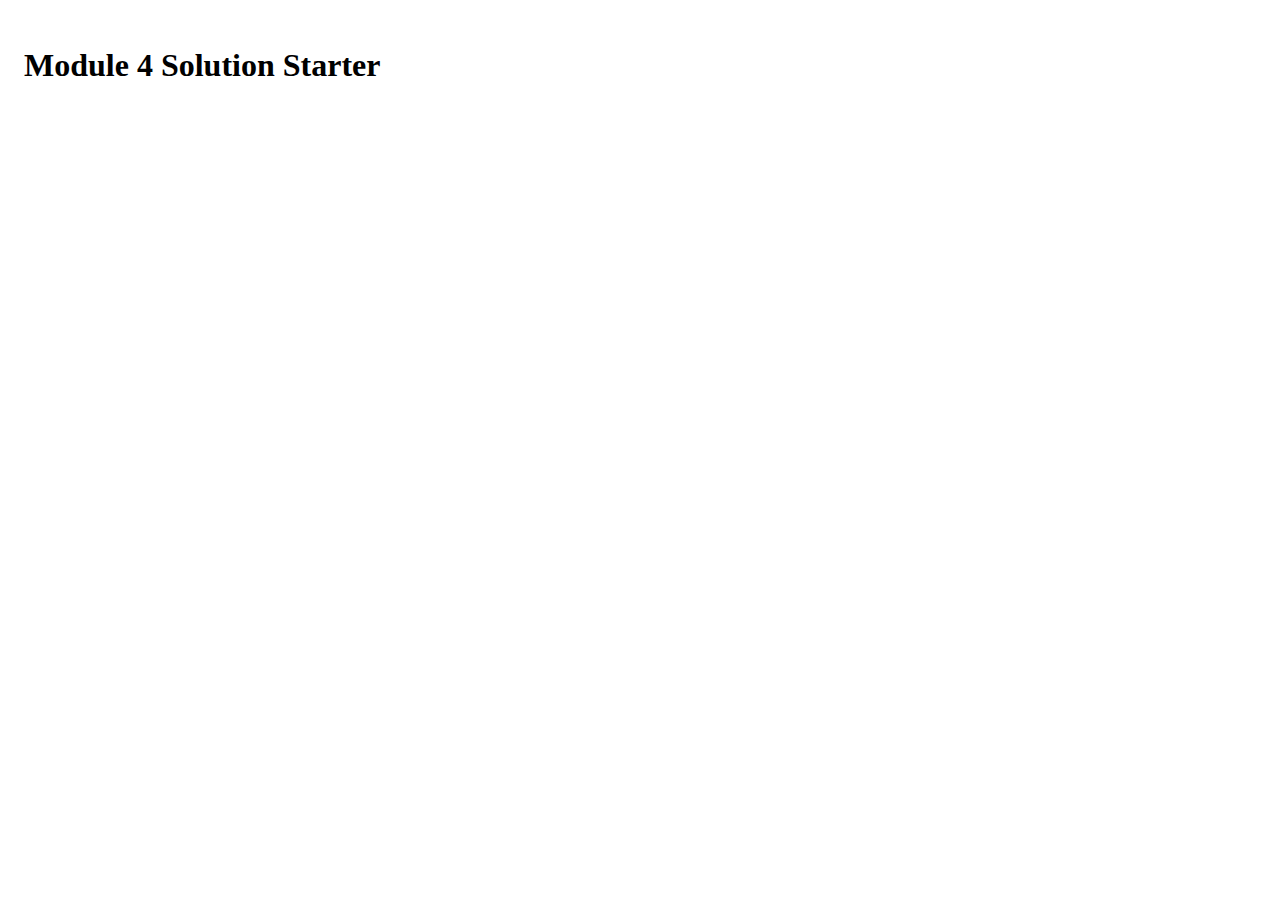
<file: index.html>
<!DOCTYPE html>
<html lang="en">
  <head>
    <meta charset="utf-8">
    <meta http-equiv="X-UA-Compatible" content="IE=edge">
    <title> Module 4 Starter </title> 
    <script src="speakhello.js"></script>   
    <script src="speakgoodbye.js"></script>   
    <script src="script.js"></script> 
  </head>
  <body>    
    <h1>  Module 4 Solution Starter </h1>    
  </body> 
</html>
</file>
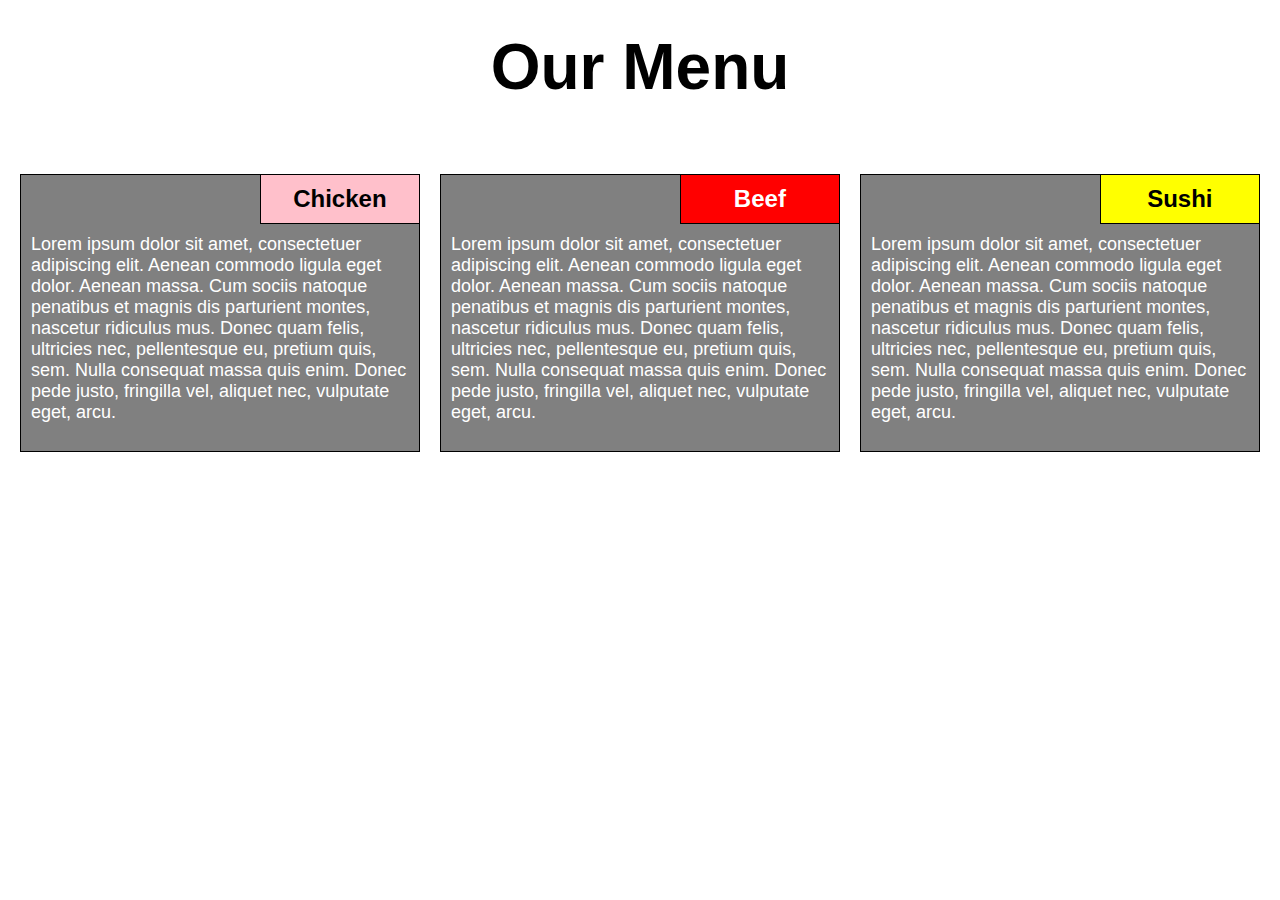
<file: mod2-solution/index.html>
<!DOCTYPE html>
<html>
<head>
	<meta charset="utf-8">
	<meta name="viewport" content="width=device-width, initial-scale=1.0">
	<link rel="stylesheet" href="styles.css">
	<title>Our Menu</title>
</head>

<body>

<h1>Our Menu</h1>

<div id="container"> 
    
    <div id="dev-col1" class="menu">  
        <div class="food-type chicken">
          Chicken
        </div>
        <p>
          Lorem ipsum dolor sit amet, consectetuer adipiscing elit. Aenean commodo ligula eget dolor. Aenean massa. Cum sociis natoque penatibus et magnis dis parturient montes, nascetur ridiculus mus. Donec quam felis, ultricies nec, pellentesque eu, pretium quis, sem. Nulla consequat massa quis enim. Donec pede justo, fringilla vel, aliquet nec, vulputate eget, arcu.
        </p>
    </div>

    <div id="dev-col2" class="menu">  
        <div class="food-type beef">
          Beef
        </div>
        <p>
          Lorem ipsum dolor sit amet, consectetuer adipiscing elit. Aenean commodo ligula eget dolor. Aenean massa. Cum sociis natoque penatibus et magnis dis parturient montes, nascetur ridiculus mus. Donec quam felis, ultricies nec, pellentesque eu, pretium quis, sem. Nulla consequat massa quis enim. Donec pede justo, fringilla vel, aliquet nec, vulputate eget, arcu.
        </p>
    </div>

    <div id="dev-col3" class="menu">  
        <div class="food-type sushi">
           Sushi
        </div>
        <p>
          Lorem ipsum dolor sit amet, consectetuer adipiscing elit. Aenean commodo ligula eget dolor. Aenean massa. Cum sociis natoque penatibus et magnis dis parturient montes, nascetur ridiculus mus. Donec quam felis, ultricies nec, pellentesque eu, pretium quis, sem. Nulla consequat massa quis enim. Donec pede justo, fringilla vel, aliquet nec, vulputate eget, arcu.
        </p>
    </div>

</div>

</body>
</file>
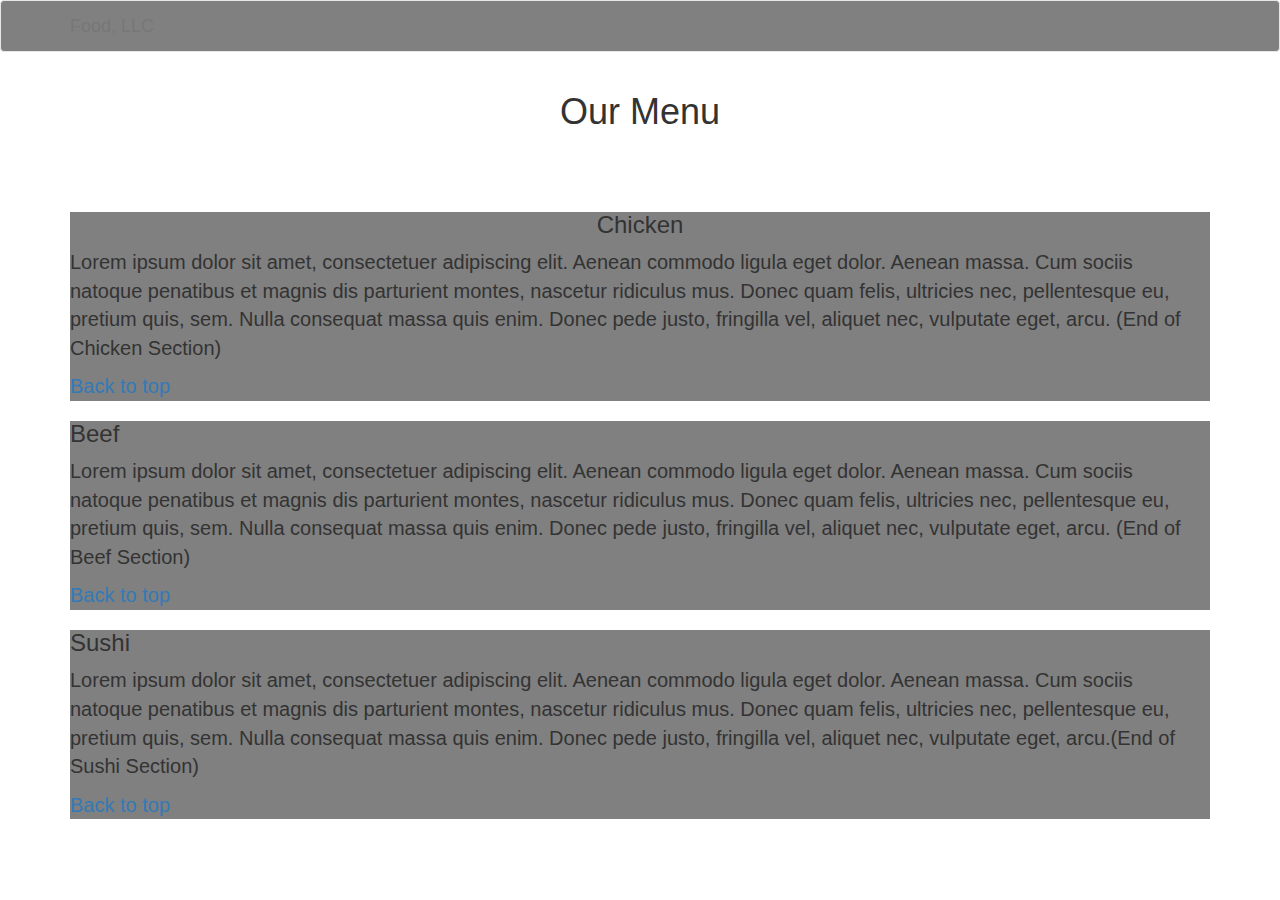
<file: mod3-solution/index.html>
<!DOCTYPE html>
<html lang="en">
  <head>
    <meta charset="utf-8">
    <meta http-equiv="X-UA-Compatible" content="IE=edge">
    <meta name="viewport" content="width=device-width, initial-scale=1">
   
    <title>Assignment 3</title>

    <!-- Latest compiled and minified CSS -->
    <link rel="stylesheet" href="https://maxcdn.bootstrapcdn.com/bootstrap/3.3.6/css/bootstrap.min.css">
    <link rel="stylesheet" type="text/css" href="css/styles.css" media="screen">    
  </head>
  <body>
    <header>
     <nav class="navbar navbar-default foodtype">
      <div class="container">
        <!-- Brand and toggle get grouped for better mobile display -->
        <div class="navbar-header">
          <button type="button" class="navbar-toggle collapsed visible-xs-block" data-toggle="collapse" data-target="#nav-list" aria-expanded="false">
            <span class="sr-only">Menu</span>
            <span class="icon-bar"></span>
            <span class="icon-bar"></span>
            <span class="icon-bar"></span>
          </button> 
          <a class="navbar-brand" href="#"> Food, LLC </a>
        </div>

        <!-- Collect the nav links, forms, and other content for toggling -->
        <div class="collapse navbar-collapse" id="nav-list">
          <ul class="nav navbar-nav navbar-right visible-xs-block">
            <li><a href="#chicken">Chicken</a></li>
            <li><a href="#beef">Beef</a></li>
            <li><a href="#sushi">Sushi</a></li>
          </ul>
        </div><!-- /.navbar-collapse -->
      </div><!-- /.container-fluid -->
    </nav>
    </header>    
    <div class="container" id='header'>
      <h1>Our Menu</h1>
    </div>

    <div class="container" > 
      <section class="foodtype"> 
        <div> <h3><center>  Chicken </center> </h3></div>
        <p>
          Lorem ipsum dolor sit amet, consectetuer adipiscing elit. Aenean commodo ligula eget dolor. Aenean massa. Cum sociis natoque penatibus et magnis dis parturient montes, nascetur ridiculus mus. Donec quam felis, ultricies nec, pellentesque eu, pretium quis, sem. Nulla consequat massa quis enim. Donec pede justo, fringilla vel, aliquet nec, vulputate eget, arcu. (End of Chicken Section)
        </p>
        <a class="nav-link" href="#">Back to top </a>
      </section>
    
       <section class="foodtype"> 
        <div> <h3> Beef  </h3>  </div>
        <p>
          Lorem ipsum dolor sit amet, consectetuer adipiscing elit. Aenean commodo ligula eget dolor. Aenean massa. Cum sociis natoque penatibus et magnis dis parturient montes, nascetur ridiculus mus. Donec quam felis, ultricies nec, pellentesque eu, pretium quis, sem. Nulla consequat massa quis enim. Donec pede justo, fringilla vel, aliquet nec, vulputate eget, arcu. (End of Beef Section)
        </p>
        <a class="nav-link" href="#">Back to top </a>
        </section>

        <section class="foodtype"> 
          <div> <h3>  Sushi </h3></div>
        <p>
          Lorem ipsum dolor sit amet, consectetuer adipiscing elit. Aenean commodo ligula eget dolor. Aenean massa. Cum sociis natoque penatibus et magnis dis parturient montes, nascetur ridiculus mus. Donec quam felis, ultricies nec, pellentesque eu, pretium quis, sem. Nulla consequat massa quis enim. Donec pede justo, fringilla vel, aliquet nec, vulputate eget, arcu.(End of Sushi Section)
        </p>
        <a class="nav-link" href="#">Back to top </a>
      </section>
    </div>

      <!-- jQuery (necessary for Bootstrap's JavaScript plugins) -->
    <script src="https://ajax.googleapis.com/ajax/libs/jquery/1.11.3/jquery.min.js"></script>
    <!-- Latest compiled and minified JavaScript -->
    <script src="https://maxcdn.bootstrapcdn.com/bootstrap/3.3.6/js/bootstrap.min.js" integrity="sha384-0mSbJDEHialfmuBBQP6A4Qrprq5OVfW37PRR3j5ELqxss1yVqOtnepnHVP9aJ7xS" crossorigin="anonymous"></script>
  </body>
</html>
</file>
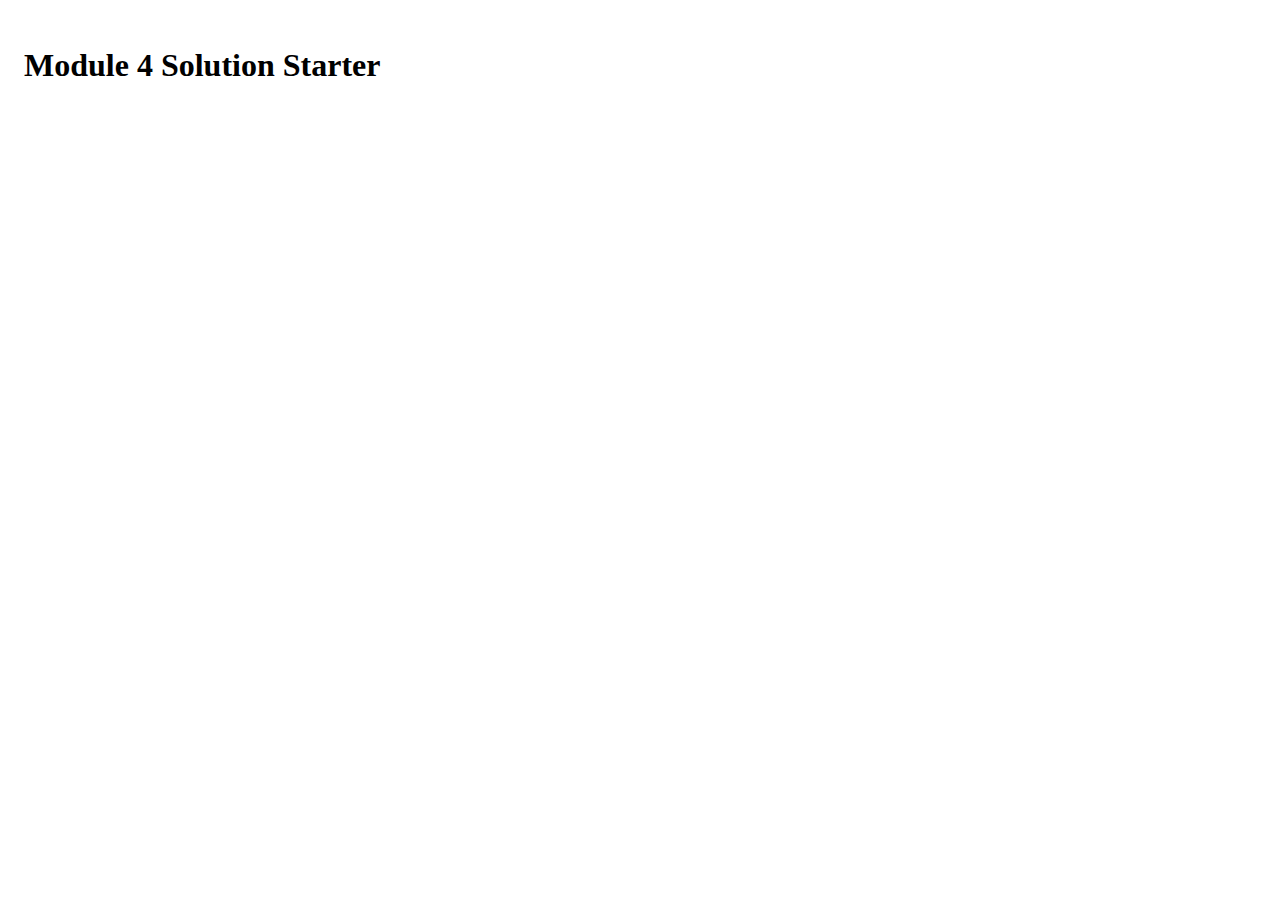
<file: module4-solution/index.html>
<!DOCTYPE html>
</html lang="en">
  <head>
    <meta charset="utf-8">    
    <meta http-equiv="X-UA-Compatible" content="IE=edge">        
    <title> Module 4 Starter </title>    
    <script src="SpeakHello.js"></script>     
    <script src="SpeakGoodBye.js"></script>     
    <script src="script.js"></script>        
  </head>  
  <body>    
    <h1>  Module 4 Solution Starter </h1> 
  </body>
</html>
</file>
<file: mod2-solution/styles.css>
/* Add all the propery - value in the CSS3 style which can applied to all selectors  */ 
* {
    box-sizing: border-box;
}

/* Base Styles for all devices */ 

body {
    background: #fff;
    box-sizing: border-box;
    font-family: raleway, roboto, ransita, sans-serif; 
    font-size: 200%;
    margin: 0;
}

/*  Header element selector, so that is centered and bold 
    with the margin of 30px 0 50px 0 */ 
h1 {
   text-align: center;
   font-weight: bold;
   margin: 30px 0 50px 0;
}

/*  Container is the main box which displays the menu and header */ 
#container {
    width: 100%;
    max-width: 100%;
    margin: 0px;
    padding: 10px;
}

/*  Box that contains all the menu item listed in the display */ 

.menu {
    float:left;
    width:30%;
    margin: 10px;
    background: grey;
    border: 1px solid #000; 
    font-size: .75em;
    position: relative;
}

/*  Uses the div element, combined with food-type element.  This box 
    is for displaying - chicken, beef etc */ 

div.food-type {
    text-align: center;
    font-weight: bold;
    padding: 10px;
    width: 40%; 
    float: right;
    border-bottom: 1px solid #000;
    border-left: 1px solid #000;
}

/*  Specific background overlayed on grayed background for the food-type box */ 
div.chicken {
    background: pink;
}

div.beef {
    background: red;
    /* So that the letters are white in red background */ 
    color: #fff; 
}

div.sushi {
    background: yellow;
}

/* Description of the menu items in the box, styles added */ 

p {
    color: #fff;
    padding: 10px;
    font-size: .75em;
    clear: right;
}

/*  Media queries for different type of devices 
    This one is for desktop */ 

@media all and (min-width: 992px) { 
      .menu {width: calc( (100% - 60px) / 3 ); } 
}

/* Medium size devices, will display two columns and third 
   column  in a separate row. */ 
@media all and (min-width: 768px) and (max-width: 991px) { 
    #dev-col1.menu {width: calc( (100% - 40px) / 2 );} 
    #dev-col2.menu {width: calc( (100% - 40px) / 2 );}
    #dev-col3.menu {width: calc(100% - 20px);}
}

/* MObile devices */ 
@media all and (max-width: 767px) { 
      .menu {width: calc(100% - 20px);}
</file>
<file: mod3-solution/css/styles.css>
/** HEADER **/

* {
    box-sizing: border-box;
}

body {
    box-sizing: border-box;
    font-family: raleway, roboto, ransita, sans-serif; 
    font-size: 200%;
    margin: 0;
}

.navbar-brand a { 
   color: white; /* #222; */ 
   font-size: 1.5em; 
   font-weight: bold; 
   margin-top: 0; 
   margin-bottom: 0; 
   line-height: 1;  
} 

#header-nav { 
  border-radius:0;
  border: 0;
}

#nav-list{
  margin-top: 10px;
}

#nav-list a{
  background-color: white; 
  color: black;
  text-align: center
}

#nav-list a:hover{
  color: white;
}
#header{
  text-align: center;
  margin-bottom: 50px;
}
.card-header{
  text-align: center; 
}

.card{
  background-color: #951C49;
  color: white;
  padding: 10px;
  margin-bottom: 20px;
}

.foodtype { 
background-color: gray; 
}

.h3 { 
text-align: center; }
</file>
